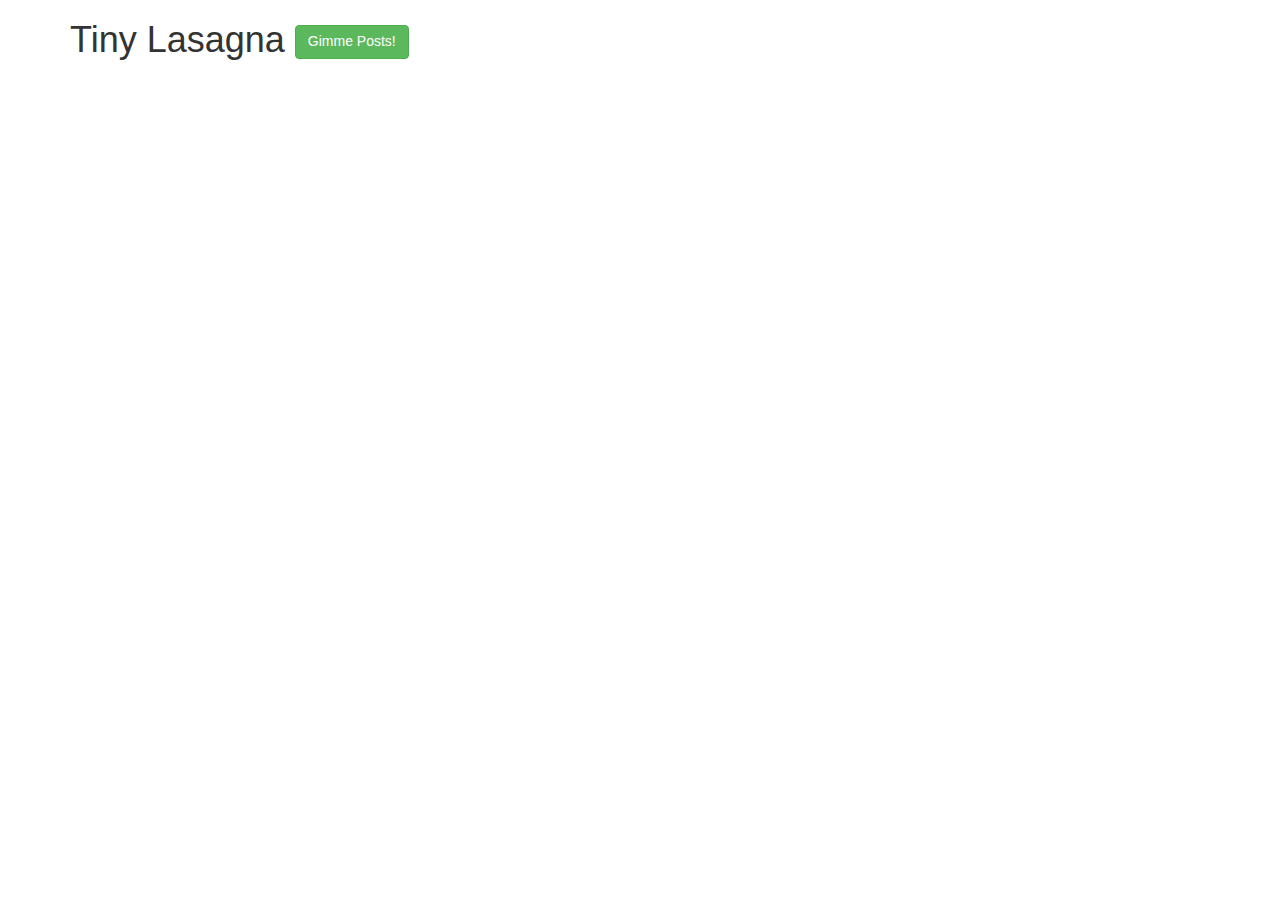
<file: index.html>
<!doctype html>
<html>
  <head>
    <meta charset="utf-8">
    <meta name="viewport" content="width=device-width, initial-scale=1, minimal-ui">
    <title>6 2 backbone ajax</title>
    <link rel="stylesheet" href="css/app.css">
  </head>
  <body>

    <div class="container">
      <div class="row">
        <div class="col-xs-12">
          <h1>
            Tiny Lasagna
            <button type="button" name="submit" id="fetch-posts" class="btn btn-success">Gimme Posts!</button>
          </h1>
        </div>
      </div>
      <div class="row">
        <div class="col-xs-12">
          <div class="app">
          </div>
        </div>
      </div>
    </div>

    <script src="js/bundle.js"></script>
  </body>
</html>
</file>
